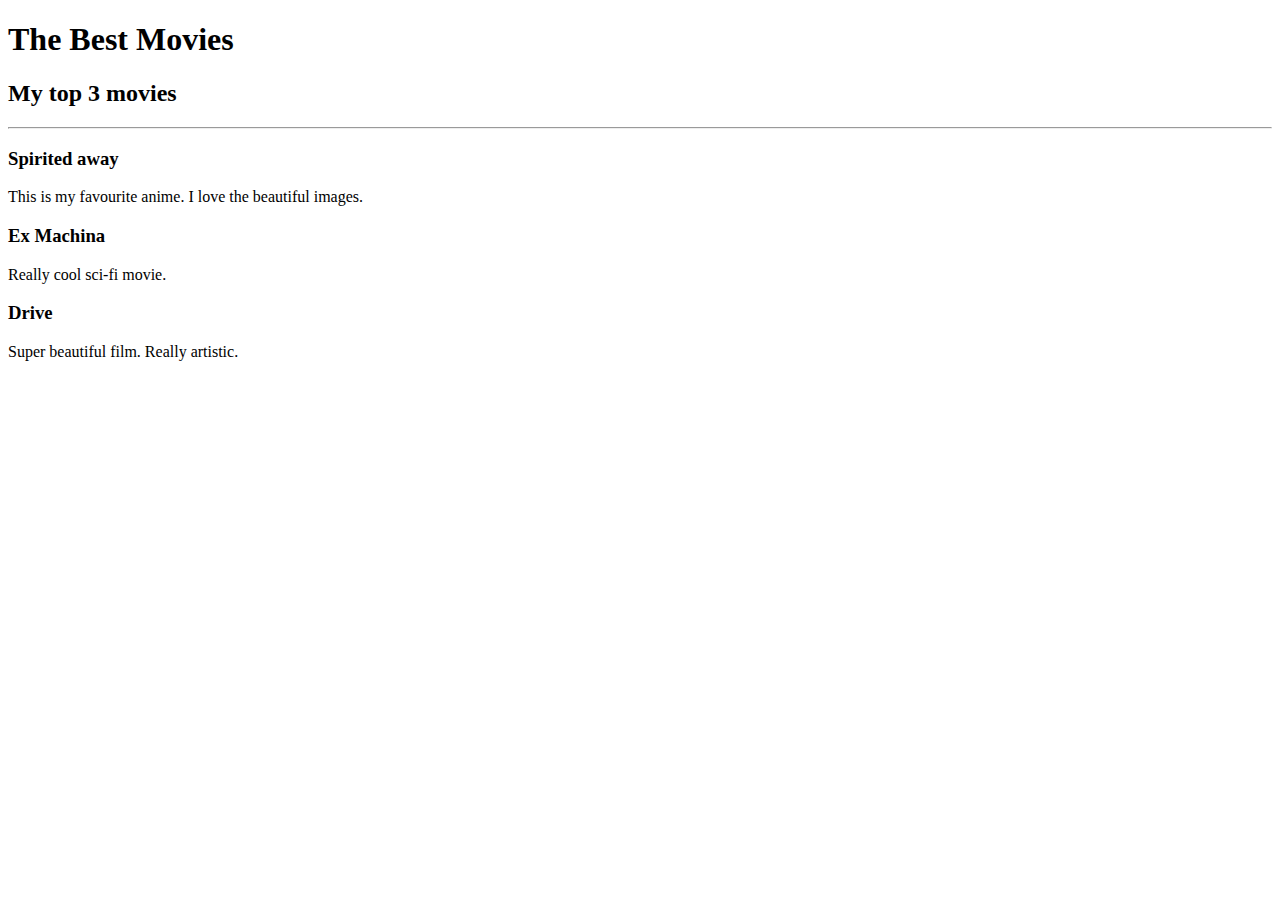
<file: Day 41 Project HTML Movie Ranking/index.html>
<!DOCTYPE html>
<html lang="en">
<head>
    <meta charset="UTF-8">
    <title>Movie Ranking</title>
</head>
<body>
    <h1>The Best Movies</h1>
    <h2>My top 3 movies</h2>
    <hr>
    <h3>Spirited away</h3>
    <p>This is my favourite anime. I love the beautiful images.</p>
    <h3>Ex Machina</h3>
    <p>Really cool sci-fi movie.</p>
    <h3>Drive</h3>
    <p>Super beautiful film. Really artistic.</p>
</body>
</html>
</file>
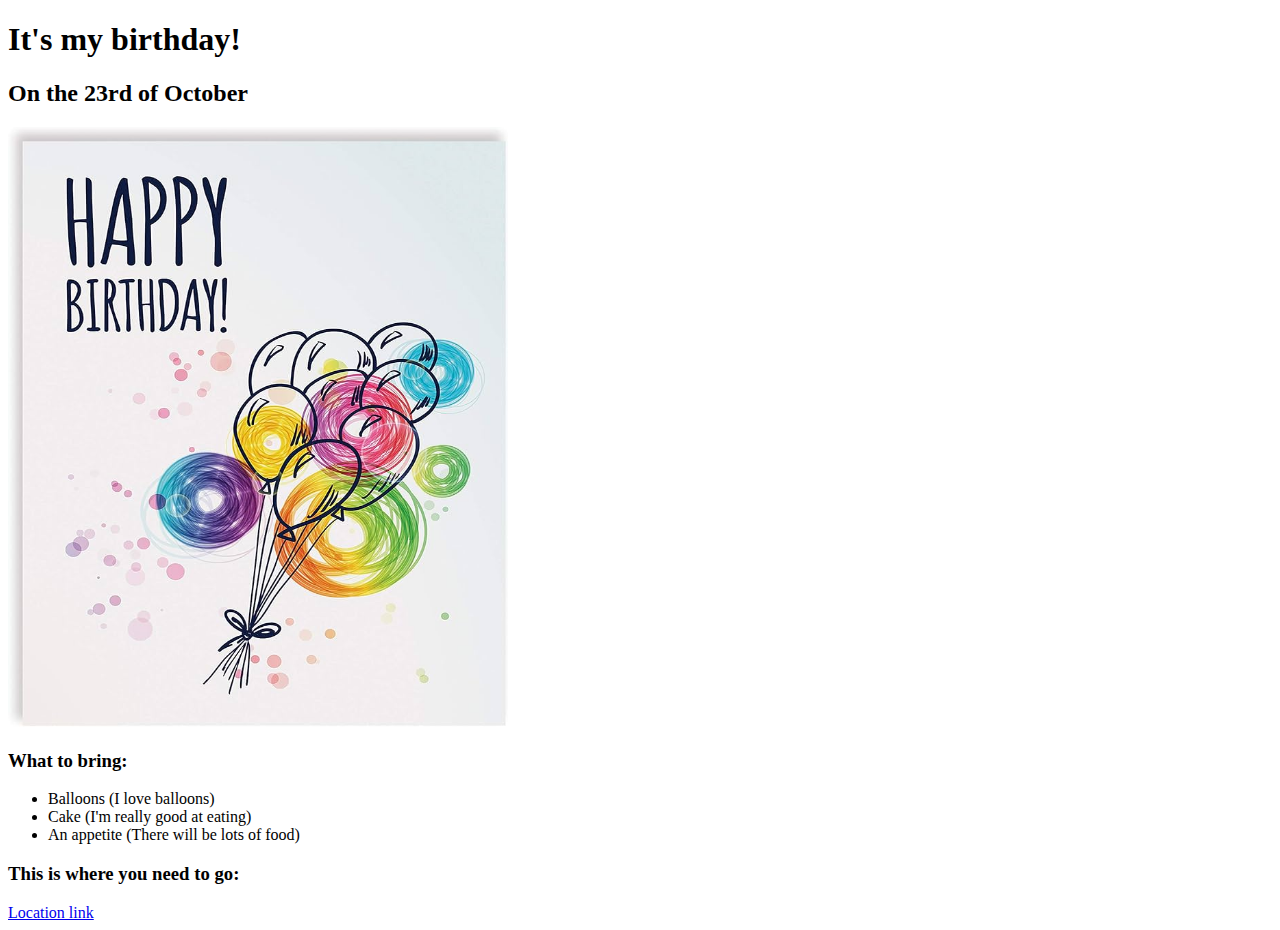
<file: Day 42 Project HTML Birthday Invite/index.html>
<!DOCTYPE html>
<html lang="en">
<head>
    <meta charset="UTF-8">
    <title>Birthday Invite</title>
</head>
<body>
    <h1>It's my birthday!</h1>
    <h2>On the 23rd of October</h2>
    <img src="birthday.jpg" width="500" height="600">
    <h3>What to bring:</h3>
    <ul>
        <li>Balloons (I love balloons)</li>
        <li>Cake (I'm really good at eating)</li>
        <li>An appetite (There will be lots of food)</li>
    </ul>
    <h3>This is where you need to go:</h3>
    <a href="https://pt.wikipedia.org/wiki/Parque_Eduardo_VII">Location link</a>
</body>
</html>
</file>
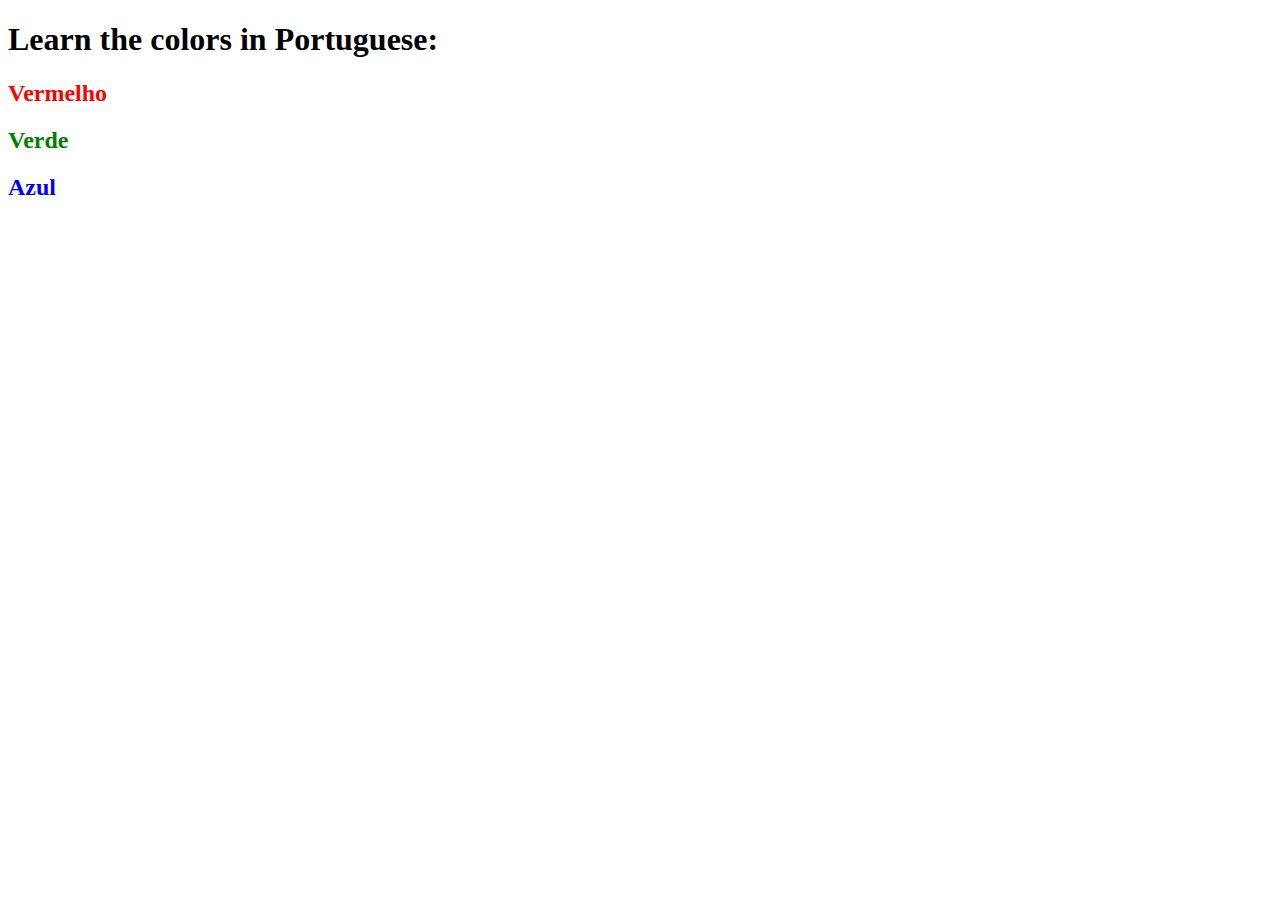
<file: Day 43 Project CSS Color Vocabulary/index.html>
<!DOCTYPE html>
<html lang="en">
<head>
    <meta charset="UTF-8">
    <title>Color Vocabulary</title>
    <link rel="stylesheet" href="index.css">
</head>
<body>
    <h1>Learn the colors in Portuguese:</h1>
    <h2 class="red">Vermelho</h2>
    <h2 class="green">Verde</h2>
    <h2 class="blue">Azul</h2>
</body>
</html>
</file>
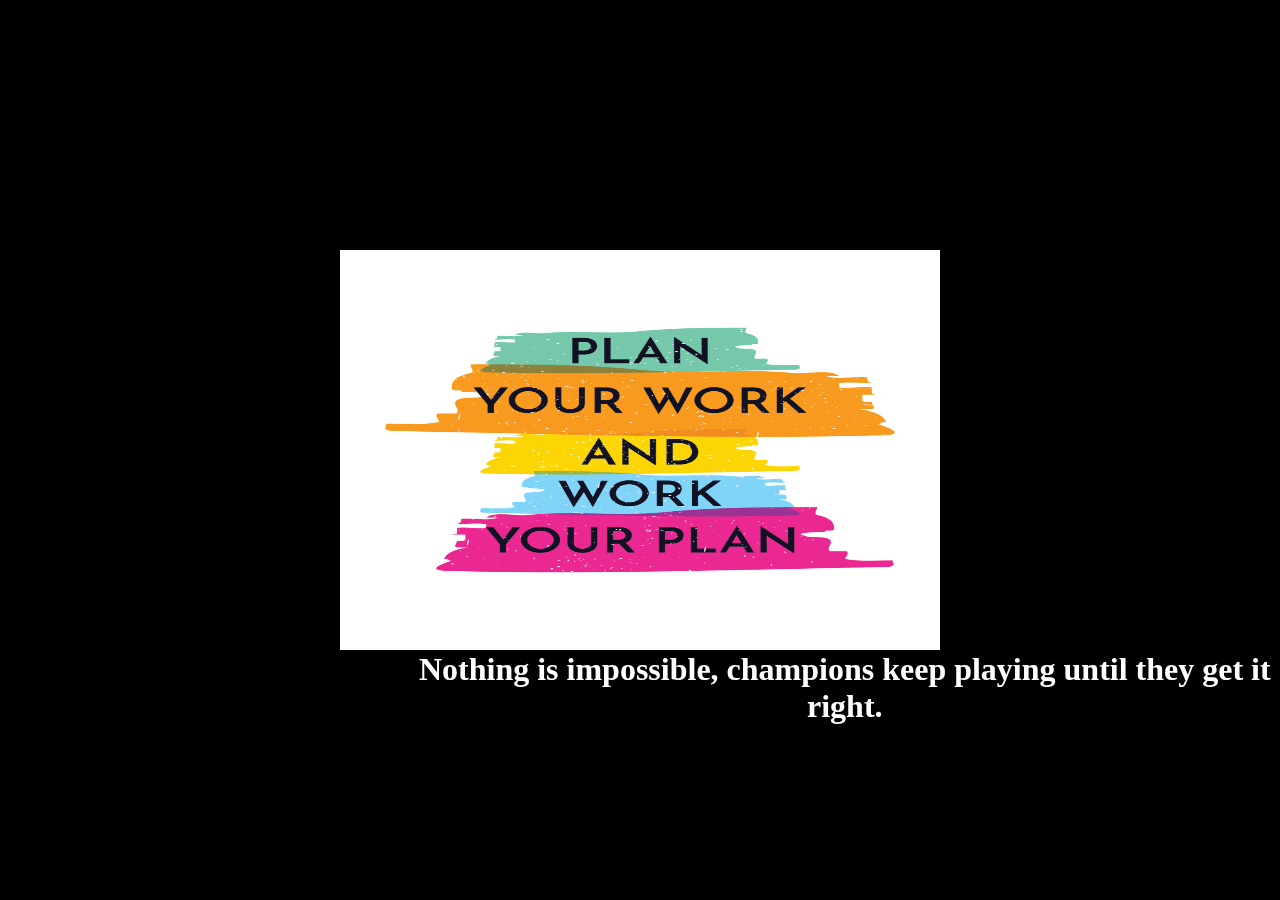
<file: Day 44 Project CSS Motivational Poster/index.html>
<!DOCTYPE html>
<html lang="en">
<head>
    <meta charset="UTF-8">
    <title>Motivational Poster</title>
    <link rel="stylesheet" href="index.css">
</head>
<body>
    <img src="poster.jpg" width="600" height="400">
    <h1>Nothing is impossible, champions keep playing until they get it right.</h1>
</body>
</html>
</file>
<file: Day 43 Project CSS Color Vocabulary/index.css>
.red {
    color: red;
}

.blue {
    color: blue;
}

.green {
    color: green;
}
</file>
<file: Day 44 Project CSS Motivational Poster/index.css>
body {
    background-color: black;
}

img {
    position: absolute;
    top: 0;
    left: 0;
    right: 0;
    bottom: 0;
    margin: auto;
}

h1 {
    color: white;
    text-align: center;
    position: fixed;
    top: 70%;
    left: 32%;
}
</file>
